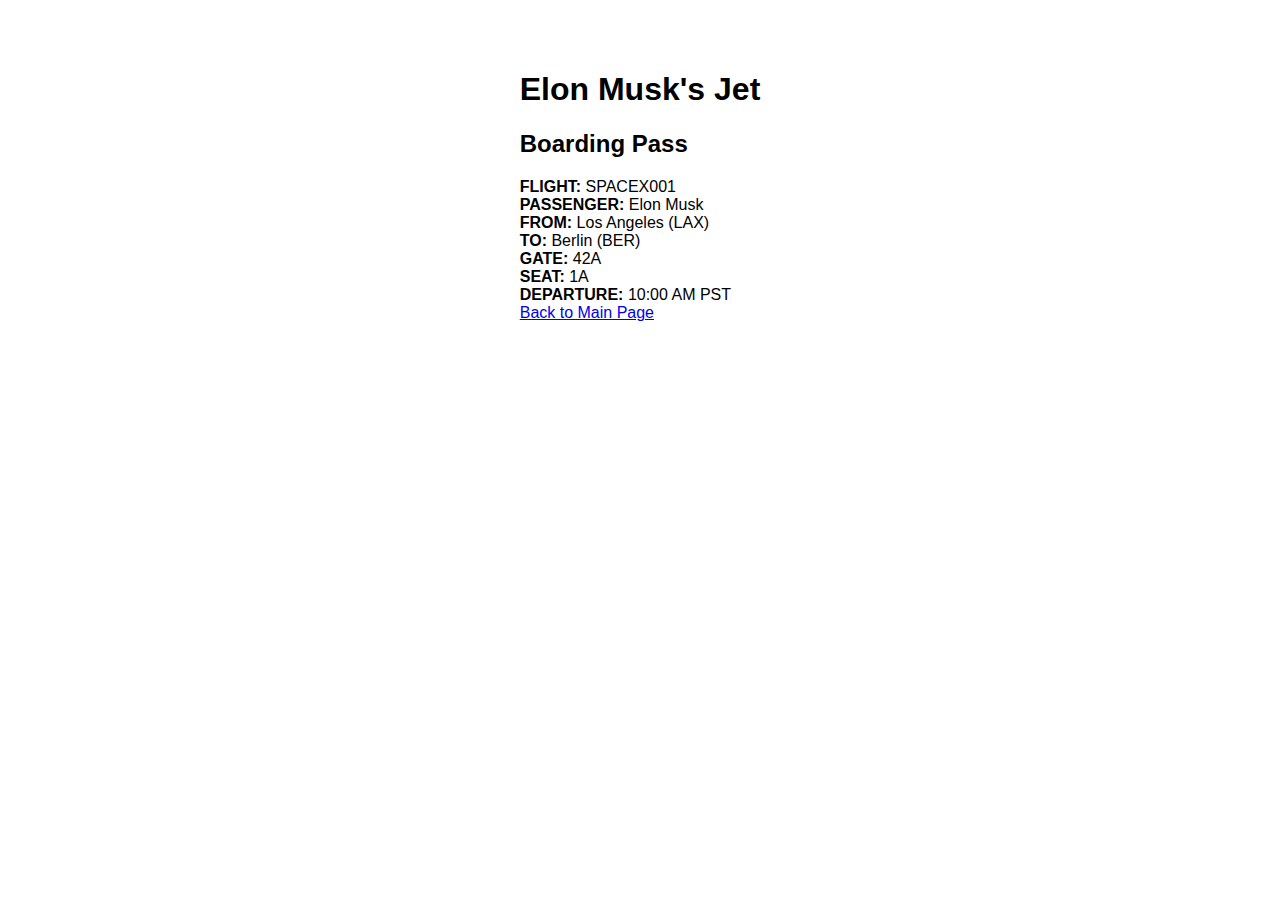
<file: elon-musk-jet.html>
<!DOCTYPE html>
<html lang="en">
<head>
    <meta charset="UTF-8">
    <meta name="viewport" content="width=device-width, initial-scale=1.0">
    <title>Elon Musk's Jet Tracker</title>
    <link rel="stylesheet" href="style.css">
</head>
<body>
    <div class="container">
        <h1>Elon Musk's Jet</h1>

        <div class="boarding-pass">
            <h2>Boarding Pass</h2>
            <div class="boarding-pass-detail">
                <strong>FLIGHT:</strong> <span>SPACEX001</span>
            </div>
            <div class="boarding-pass-detail">
                <strong>PASSENGER:</strong> <span>Elon Musk</span>
            </div>
            <div class="boarding-pass-detail">
                <strong>FROM:</strong> <span>Los Angeles (LAX)</span>
            </div>
            <div class="boarding-pass-detail">
                <strong>TO:</strong> <span>Berlin (BER)</span>
            </div>
            <div class="boarding-pass-detail">
                <strong>GATE:</strong> <span>42A</span>
            </div>
            <div class="boarding-pass-detail">
                <strong>SEAT:</strong> <span>1A</span>
            </div>
            <div class="boarding-pass-detail">
                <strong>DEPARTURE:</strong> <span>10:00 AM PST</span>
            </div>
        </div>

        <div class="map-container">
            <div class="map-overlay"></div>
            <!-- Example pins with Google Maps links -->
            <a href="https://www.google.com/maps/search/?api=1&query=Los+Angeles+International+Airport" target="_blank" class="map-pin origin elon-origin" title="Origin: Los Angeles (LAX)"></a>
            <a href="https://www.google.com/maps/search/?api=1&query=Mid-Atlantic+Ocean" target="_blank" class="map-pin elon-current" title="Current Location: Mid-Atlantic Ocean"></a>
            <a href="https://www.google.com/maps/search/?api=1&query=Berlin+Brandenburg+Airport" target="_blank" class="map-pin destination elon-destination" title="Destination: Berlin (BER)"></a>
        </div>

        <a href="index.html" class="button" style="margin-top: 20px;">Back to Main Page</a>
    </div>
</body>
</html>
</file>
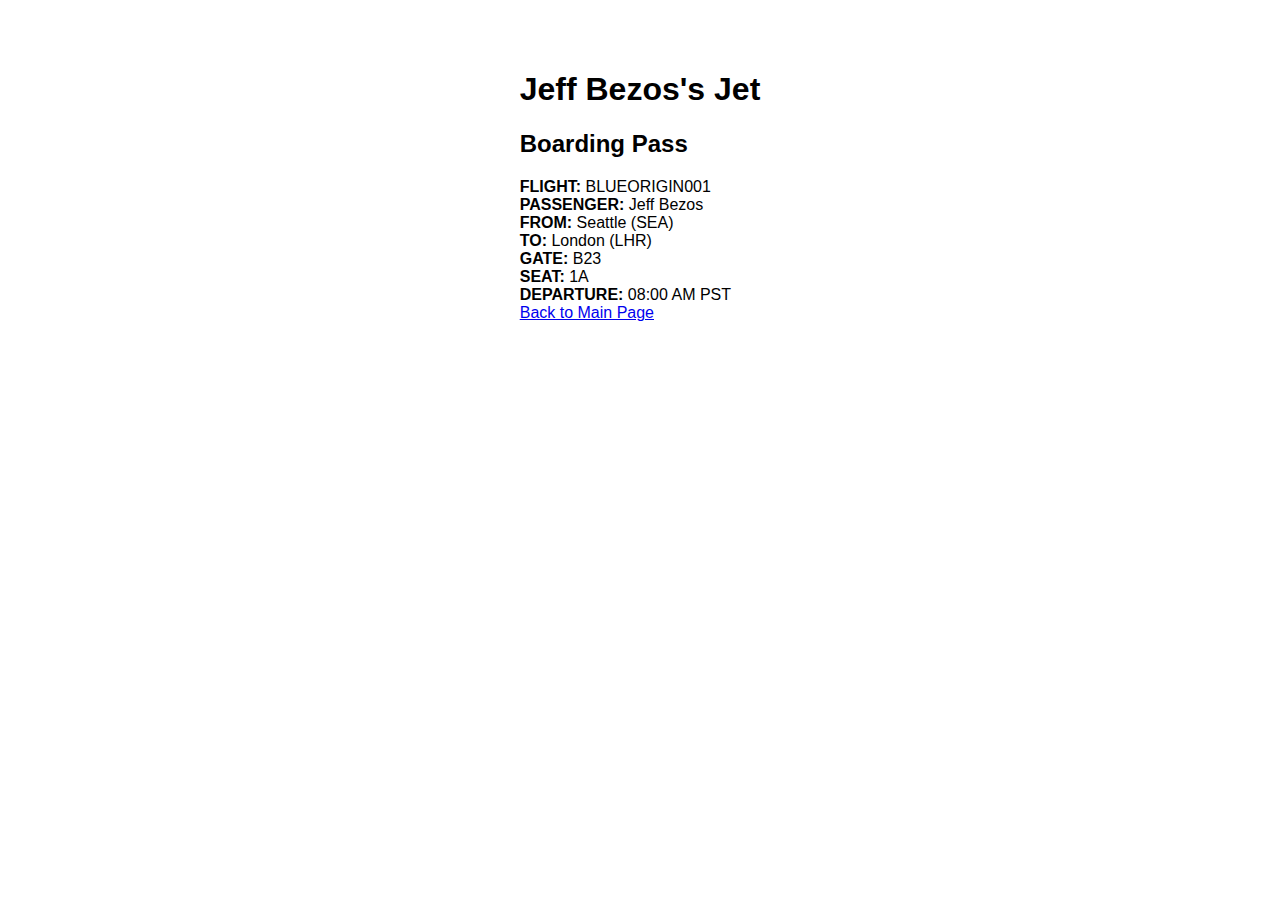
<file: jeff-bezos-jet.html>
<!DOCTYPE html>
<html lang="en">
<head>
    <meta charset="UTF-8">
    <meta name="viewport" content="width=device-width, initial-scale=1.0">
    <title>Jeff Bezos's Jet Tracker</title>
    <link rel="stylesheet" href="style.css">
</head>
<body>
    <div class="container">
        <h1>Jeff Bezos's Jet</h1>

        <div class="boarding-pass">
            <h2>Boarding Pass</h2>
            <div class="boarding-pass-detail">
                <strong>FLIGHT:</strong> <span>BLUEORIGIN001</span>
            </div>
            <div class="boarding-pass-detail">
                <strong>PASSENGER:</strong> <span>Jeff Bezos</span>
            </div>
            <div class="boarding-pass-detail">
                <strong>FROM:</strong> <span>Seattle (SEA)</span>
            </div>
            <div class="boarding-pass-detail">
                <strong>TO:</strong> <span>London (LHR)</span>
            </div>
            <div class="boarding-pass-detail">
                <strong>GATE:</strong> <span>B23</span>
            </div>
            <div class="boarding-pass-detail">
                <strong>SEAT:</strong> <span>1A</span>
            </div>
            <div class="boarding-pass-detail">
                <strong>DEPARTURE:</strong> <span>08:00 AM PST</span>
            </div>
        </div>

        <div class="map-container">
            <div class="map-overlay"></div>
            <!-- Example pins with Google Maps links -->
            <a href="https://www.google.com/maps/search/?api=1&query=Seattle+Tacoma+International+Airport" target="_blank" class="map-pin origin jeff-origin" title="Origin: Seattle (SEA)"></a>
            <a href="https://www.google.com/maps/search/?api=1&query=Over+Canada" target="_blank" class="map-pin jeff-current" title="Current Location: Over Canada"></a>
            <a href="https://www.google.com/maps/search/?api=1&query=London+Heathrow+Airport" target="_blank" class="map-pin destination jeff-destination" title="Destination: London (LHR)"></a>
        </div>

        <a href="index.html" class="button" style="margin-top: 20px;">Back to Main Page</a>
    </div>
</body>
</html>
</file>
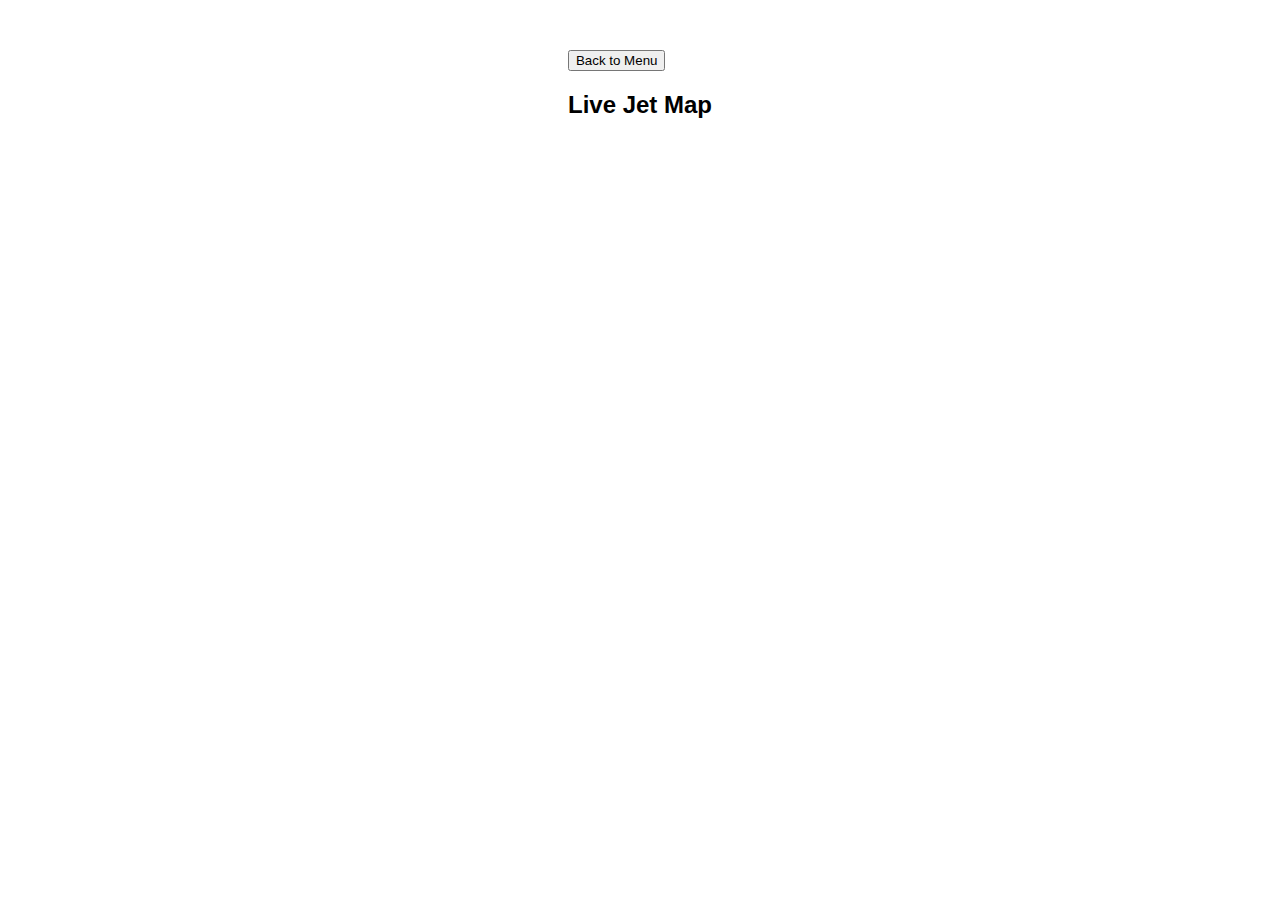
<file: tracker.html>
<!DOCTYPE html>
<html lang="en">
<head>
    <meta charset="UTF-8">
    <meta name="viewport" content="width=device-width, initial-scale=1.0">
    <title>Celebrity Jet Tracker</title>
    <link rel="stylesheet" href="style.css">
</head>
<body>
    <div class="container">
        <div id="tracker" class="tracker-container">
            <button id="back-to-menu" class="menu-button back-button">Back to Menu</button>
            <div id="boarding-pass-container" class="boarding-pass-grid"></div>
            <div id="map-container">
                <h2>Live Jet Map</h2>
                <div id="globe-map" class="globe-map"></div>
            </div>
        </div>
    </div>
    <script src="script.js"></script>
</body>
</html>
</file>
<file: style.css>
body {
    font-family: Arial, sans-serif;
    display: flex;
    flex-direction: column;
    align-items: center;
    margin-top: 50px;
}

.board {
    display: grid;
    grid-template-columns: repeat(3, 100px);
    grid-template-rows: repeat(3, 100px);
    gap: 5px;
    border: 2px solid black;
    width: 315px;
    height: 315px;
}

.cell {
    width: 100px;
    height: 100px;
    border: 1px solid #ccc;
    display: flex;
    justify-content: center;
    align-items: center;
    font-size: 2em;
    cursor: pointer;
}

.cell.x { color: blue; }
.cell.o { color: red; }
.cell:not(.x):not(.o):hover { background-color: #f0f0f0; }

#restartButton {
    margin-top: 20px;
    padding: 10px 20px;
    font-size: 1em;
    cursor: pointer;
}
</file>
